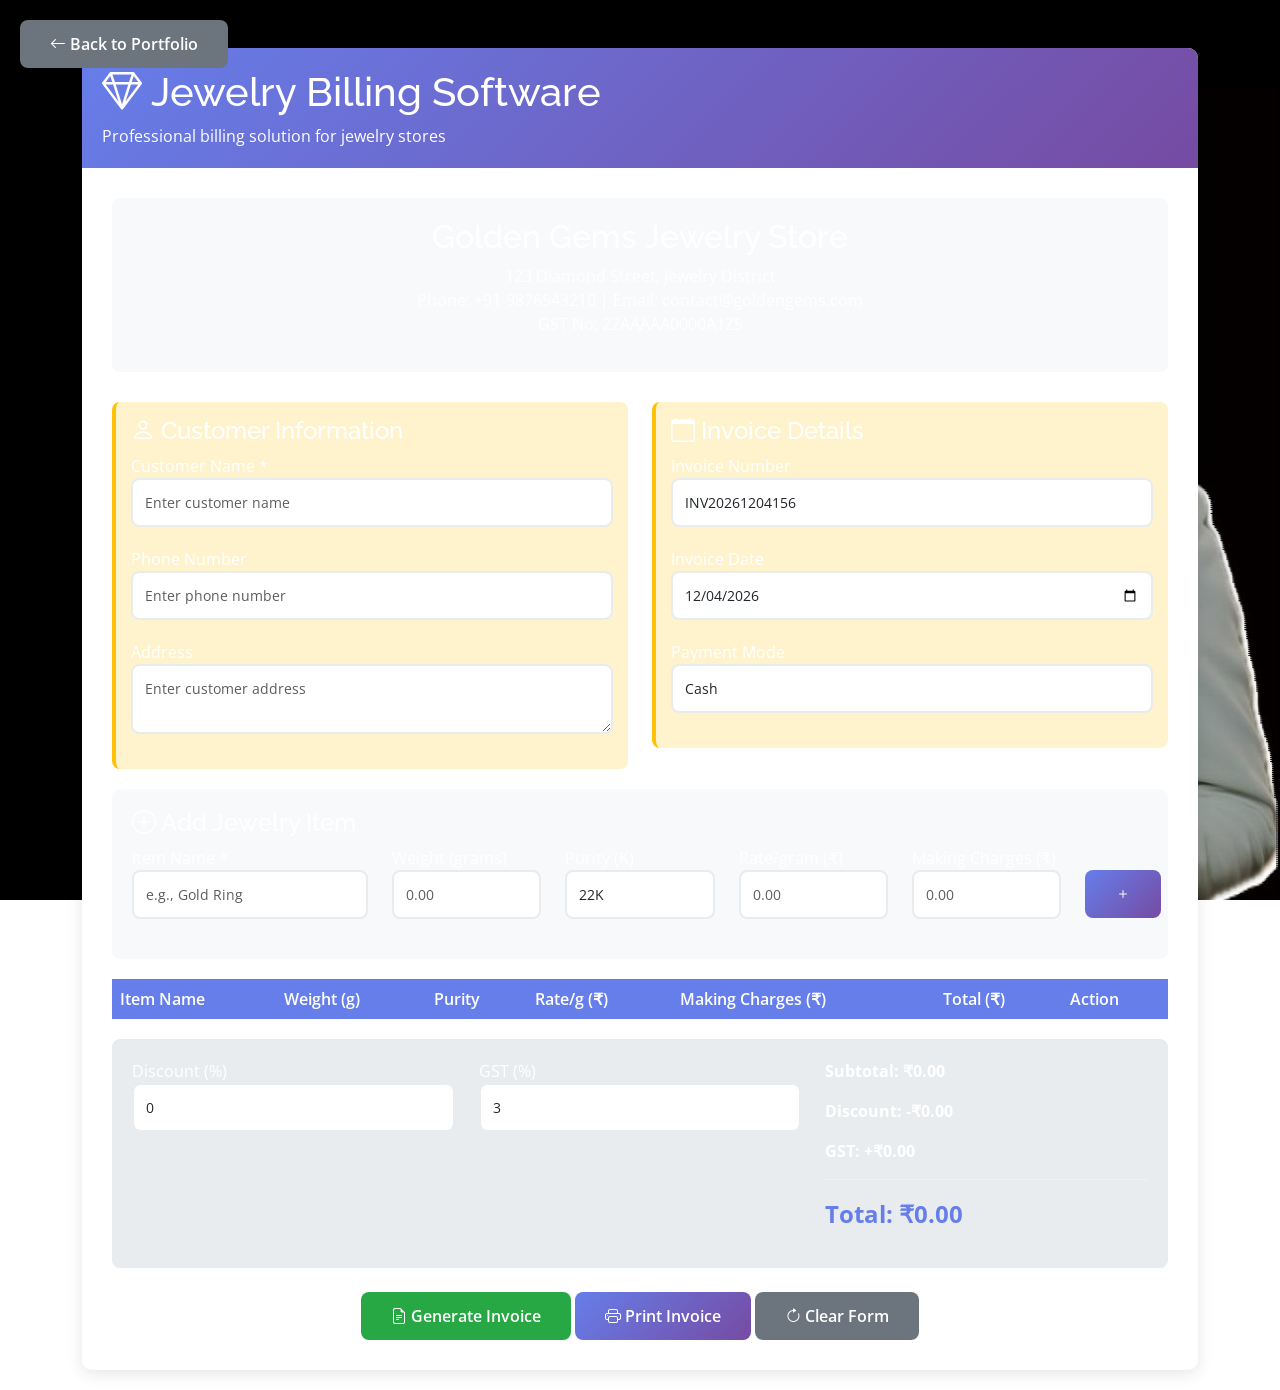
<file: jewelry-billing.html>
<!DOCTYPE html>
<html lang="en">

<head>
  <meta charset="utf-8">
  <meta content="width=device-width, initial-scale=1.0" name="viewport">

  <title>Jewelry Billing Software - Mukul Verma</title>
  <meta content="Professional billing software for jewelry stores" name="description">
  <meta content="jewelry, billing, software, invoice, goldsmith" name="keywords">

  <!-- Favicons -->
  <link href="assets/img/favicon.png" rel="icon">
  <link href="assets/img/apple-touch-icon.png" rel="apple-touch-icon">

  <!-- Google Fonts -->
  <link href="https://fonts.googleapis.com/css?family=Open+Sans:300,300i,400,400i,600,600i,700,700i|Raleway:300,300i,400,400i,500,500i,600,600i,700,700i|Poppins:300,300i,400,400i,500,500i,600,600i,700,700i" rel="stylesheet">

  <!-- Vendor CSS Files -->
  <link href="assets/vendor/bootstrap/css/bootstrap.min.css" rel="stylesheet">
  <link href="assets/vendor/bootstrap-icons/bootstrap-icons.css" rel="stylesheet">
  <link href="assets/vendor/boxicons/css/boxicons.min.css" rel="stylesheet">

  <!-- Template Main CSS File -->
  <link href="assets/css/style.css" rel="stylesheet">
  
  <!-- Custom CSS for Billing Software -->
  <style>
    .billing-container {
      background: #fff;
      padding: 30px;
      border-radius: 10px;
      box-shadow: 0 4px 16px rgba(0, 0, 0, 0.1);
      margin: 20px 0;
    }
    
    .billing-header {
      background: linear-gradient(135deg, #667eea 0%, #764ba2 100%);
      color: white;
      padding: 20px;
      border-radius: 10px 10px 0 0;
      margin: -30px -30px 30px -30px;
    }
    
    .form-group {
      margin-bottom: 20px;
    }
    
    .form-control {
      border-radius: 8px;
      border: 2px solid #e9ecef;
      padding: 12px;
      font-size: 14px;
    }
    
    .form-control:focus {
      border-color: #667eea;
      box-shadow: 0 0 0 0.2rem rgba(102, 126, 234, 0.25);
    }
    
    .btn-primary {
      background: linear-gradient(135deg, #667eea 0%, #764ba2 100%);
      border: none;
      padding: 12px 30px;
      border-radius: 8px;
      font-weight: 600;
    }
    
    .btn-secondary {
      background: #6c757d;
      border: none;
      padding: 12px 30px;
      border-radius: 8px;
      font-weight: 600;
    }
    
    .btn-success {
      background: #28a745;
      border: none;
      padding: 12px 30px;
      border-radius: 8px;
      font-weight: 600;
    }
    
    .btn-danger {
      background: #dc3545;
      border: none;
      padding: 8px 15px;
      border-radius: 5px;
      font-weight: 600;
    }
    
    .item-table {
      background: #f8f9fa;
      border-radius: 8px;
      padding: 20px;
      margin: 20px 0;
    }
    
    .table {
      margin-bottom: 0;
    }
    
    .table thead th {
      background: #667eea;
      color: white;
      border: none;
      font-weight: 600;
    }
    
    .table tbody td {
      vertical-align: middle;
      padding: 15px 8px;
    }
    
    .total-section {
      background: #e9ecef;
      padding: 20px;
      border-radius: 8px;
      margin-top: 20px;
    }
    
    .total-amount {
      font-size: 1.5em;
      font-weight: bold;
      color: #667eea;
    }
    
    .invoice-header {
      text-align: center;
      margin-bottom: 30px;
      padding: 20px;
      background: #f8f9fa;
      border-radius: 8px;
    }
    
    .customer-info {
      background: #fff3cd;
      padding: 15px;
      border-radius: 8px;
      border-left: 4px solid #ffc107;
    }
    
    .back-to-portfolio {
      position: fixed;
      top: 20px;
      left: 20px;
      z-index: 1000;
    }
    
    @media print {
      .no-print {
        display: none !important;
      }
      .billing-container {
        box-shadow: none;
        margin: 0;
      }
    }
  </style>
</head>

<body>
  <!-- Back to Portfolio Button -->
  <div class="back-to-portfolio no-print">
    <a href="index.html" class="btn btn-secondary">
      <i class="bi bi-arrow-left"></i> Back to Portfolio
    </a>
  </div>

  <div class="container mt-5">
    <div class="billing-container">
      <div class="billing-header">
        <h1><i class="bi bi-gem"></i> Jewelry Billing Software</h1>
        <p class="mb-0">Professional billing solution for jewelry stores</p>
      </div>

      <!-- Shop Information -->
      <div class="invoice-header">
        <h2>Golden Gems Jewelry Store</h2>
        <p>123 Diamond Street, Jewelry District<br>
        Phone: +91-9876543210 | Email: contact@goldengems.com<br>
        GST No: 22AAAAA0000A1Z5</p>
      </div>

      <!-- Customer Information Form -->
      <div class="row">
        <div class="col-md-6">
          <div class="customer-info">
            <h4><i class="bi bi-person"></i> Customer Information</h4>
            <div class="form-group">
              <label for="customerName">Customer Name *</label>
              <input type="text" class="form-control" id="customerName" placeholder="Enter customer name" required>
            </div>
            <div class="form-group">
              <label for="customerPhone">Phone Number</label>
              <input type="tel" class="form-control" id="customerPhone" placeholder="Enter phone number">
            </div>
            <div class="form-group">
              <label for="customerAddress">Address</label>
              <textarea class="form-control" id="customerAddress" rows="2" placeholder="Enter customer address"></textarea>
            </div>
          </div>
        </div>
        <div class="col-md-6">
          <div class="customer-info">
            <h4><i class="bi bi-calendar"></i> Invoice Details</h4>
            <div class="form-group">
              <label for="invoiceNumber">Invoice Number</label>
              <input type="text" class="form-control" id="invoiceNumber" readonly>
            </div>
            <div class="form-group">
              <label for="invoiceDate">Invoice Date</label>
              <input type="date" class="form-control" id="invoiceDate">
            </div>
            <div class="form-group">
              <label for="paymentMode">Payment Mode</label>
              <select class="form-control" id="paymentMode">
                <option value="cash">Cash</option>
                <option value="card">Card</option>
                <option value="upi">UPI</option>
                <option value="cheque">Cheque</option>
              </select>
            </div>
          </div>
        </div>
      </div>

      <!-- Add Item Form -->
      <div class="item-table">
        <h4><i class="bi bi-plus-circle"></i> Add Jewelry Item</h4>
        <div class="row">
          <div class="col-md-3">
            <div class="form-group">
              <label for="itemName">Item Name *</label>
              <input type="text" class="form-control" id="itemName" placeholder="e.g., Gold Ring">
            </div>
          </div>
          <div class="col-md-2">
            <div class="form-group">
              <label for="itemWeight">Weight (grams)</label>
              <input type="number" class="form-control" id="itemWeight" placeholder="0.00" step="0.01">
            </div>
          </div>
          <div class="col-md-2">
            <div class="form-group">
              <label for="itemPurity">Purity (K)</label>
              <select class="form-control" id="itemPurity">
                <option value="22">22K</option>
                <option value="18">18K</option>
                <option value="14">14K</option>
                <option value="silver">Silver</option>
              </select>
            </div>
          </div>
          <div class="col-md-2">
            <div class="form-group">
              <label for="itemRate">Rate/gram (₹)</label>
              <input type="number" class="form-control" id="itemRate" placeholder="0.00" step="0.01">
            </div>
          </div>
          <div class="col-md-2">
            <div class="form-group">
              <label for="makingCharges">Making Charges (₹)</label>
              <input type="number" class="form-control" id="makingCharges" placeholder="0.00" step="0.01">
            </div>
          </div>
          <div class="col-md-1">
            <div class="form-group">
              <label>&nbsp;</label>
              <button type="button" class="btn btn-primary btn-block" onclick="addItem()">
                <i class="bi bi-plus"></i>
              </button>
            </div>
          </div>
        </div>
      </div>

      <!-- Items Table -->
      <div class="table-responsive">
        <table class="table table-striped">
          <thead>
            <tr>
              <th>Item Name</th>
              <th>Weight (g)</th>
              <th>Purity</th>
              <th>Rate/g (₹)</th>
              <th>Making Charges (₹)</th>
              <th>Total (₹)</th>
              <th class="no-print">Action</th>
            </tr>
          </thead>
          <tbody id="itemsTableBody">
            <!-- Items will be added here dynamically -->
          </tbody>
        </table>
      </div>

      <!-- Total Calculation -->
      <div class="total-section">
        <div class="row">
          <div class="col-md-8">
            <div class="row">
              <div class="col-md-6">
                <div class="form-group">
                  <label for="discountPercent">Discount (%)</label>
                  <input type="number" class="form-control" id="discountPercent" value="0" min="0" max="100" onchange="calculateTotal()">
                </div>
              </div>
              <div class="col-md-6">
                <div class="form-group">
                  <label for="gstPercent">GST (%)</label>
                  <input type="number" class="form-control" id="gstPercent" value="3" min="0" max="100" onchange="calculateTotal()">
                </div>
              </div>
            </div>
          </div>
          <div class="col-md-4">
            <div class="text-right">
              <p><strong>Subtotal: ₹<span id="subtotal">0.00</span></strong></p>
              <p><strong>Discount: -₹<span id="discountAmount">0.00</span></strong></p>
              <p><strong>GST: +₹<span id="gstAmount">0.00</span></strong></p>
              <hr>
              <p class="total-amount">Total: ₹<span id="grandTotal">0.00</span></p>
            </div>
          </div>
        </div>
      </div>

      <!-- Action Buttons -->
      <div class="text-center mt-4 no-print">
        <button type="button" class="btn btn-success" onclick="generateInvoice()">
          <i class="bi bi-file-earmark-text"></i> Generate Invoice
        </button>
        <button type="button" class="btn btn-primary" onclick="printInvoice()">
          <i class="bi bi-printer"></i> Print Invoice
        </button>
        <button type="button" class="btn btn-secondary" onclick="clearForm()">
          <i class="bi bi-arrow-clockwise"></i> Clear Form
        </button>
      </div>
    </div>
  </div>

  <!-- JavaScript for Billing Functionality -->
  <script>
    let itemCounter = 0;
    let items = [];

    // Initialize invoice number and date
    document.addEventListener('DOMContentLoaded', function() {
      document.getElementById('invoiceNumber').value = generateInvoiceNumber();
      document.getElementById('invoiceDate').value = new Date().toISOString().split('T')[0];
    });

    function generateInvoiceNumber() {
      const date = new Date();
      const year = date.getFullYear();
      const month = String(date.getMonth() + 1).padStart(2, '0');
      const day = String(date.getDate()).padStart(2, '0');
      const random = Math.floor(Math.random() * 1000).toString().padStart(3, '0');
      return `INV${year}${month}${day}${random}`;
    }

    function addItem() {
      const itemName = document.getElementById('itemName').value.trim();
      const itemWeight = parseFloat(document.getElementById('itemWeight').value) || 0;
      const itemPurity = document.getElementById('itemPurity').value;
      const itemRate = parseFloat(document.getElementById('itemRate').value) || 0;
      const makingCharges = parseFloat(document.getElementById('makingCharges').value) || 0;

      if (!itemName) {
        alert('Please enter item name');
        return;
      }

      if (itemWeight <= 0) {
        alert('Please enter valid weight');
        return;
      }

      if (itemRate <= 0) {
        alert('Please enter valid rate');
        return;
      }

      const total = (itemWeight * itemRate) + makingCharges;
      
      const item = {
        id: ++itemCounter,
        name: itemName,
        weight: itemWeight,
        purity: itemPurity,
        rate: itemRate,
        makingCharges: makingCharges,
        total: total
      };

      items.push(item);
      addItemToTable(item);
      clearItemForm();
      calculateTotal();
    }

    function addItemToTable(item) {
      const tbody = document.getElementById('itemsTableBody');
      const row = tbody.insertRow();
      
      row.innerHTML = `
        <td>${item.name}</td>
        <td>${item.weight.toFixed(2)}</td>
        <td>${item.purity}${item.purity !== 'silver' ? 'K' : ''}</td>
        <td>₹${item.rate.toFixed(2)}</td>
        <td>₹${item.makingCharges.toFixed(2)}</td>
        <td>₹${item.total.toFixed(2)}</td>
        <td class="no-print">
          <button type="button" class="btn btn-danger btn-sm" onclick="removeItem(${item.id})">
            <i class="bi bi-trash"></i>
          </button>
        </td>
      `;
    }

    function removeItem(itemId) {
      items = items.filter(item => item.id !== itemId);
      refreshTable();
      calculateTotal();
    }

    function refreshTable() {
      const tbody = document.getElementById('itemsTableBody');
      tbody.innerHTML = '';
      items.forEach(item => addItemToTable(item));
    }

    function clearItemForm() {
      document.getElementById('itemName').value = '';
      document.getElementById('itemWeight').value = '';
      document.getElementById('itemRate').value = '';
      document.getElementById('makingCharges').value = '';
    }

    function calculateTotal() {
      const subtotal = items.reduce((sum, item) => sum + item.total, 0);
      const discountPercent = parseFloat(document.getElementById('discountPercent').value) || 0;
      const gstPercent = parseFloat(document.getElementById('gstPercent').value) || 0;
      
      const discountAmount = (subtotal * discountPercent) / 100;
      const taxableAmount = subtotal - discountAmount;
      const gstAmount = (taxableAmount * gstPercent) / 100;
      const grandTotal = taxableAmount + gstAmount;

      document.getElementById('subtotal').textContent = subtotal.toFixed(2);
      document.getElementById('discountAmount').textContent = discountAmount.toFixed(2);
      document.getElementById('gstAmount').textContent = gstAmount.toFixed(2);
      document.getElementById('grandTotal').textContent = grandTotal.toFixed(2);
    }

    function generateInvoice() {
      const customerName = document.getElementById('customerName').value.trim();
      
      if (!customerName) {
        alert('Please enter customer name');
        return;
      }

      if (items.length === 0) {
        alert('Please add at least one item');
        return;
      }

      alert('Invoice generated successfully!');
    }

    function printInvoice() {
      if (items.length === 0) {
        alert('Please add items before printing');
        return;
      }
      
      window.print();
    }

    function clearForm() {
      if (confirm('Are you sure you want to clear all data?')) {
        // Clear customer info
        document.getElementById('customerName').value = '';
        document.getElementById('customerPhone').value = '';
        document.getElementById('customerAddress').value = '';
        
        // Reset invoice details
        document.getElementById('invoiceNumber').value = generateInvoiceNumber();
        document.getElementById('invoiceDate').value = new Date().toISOString().split('T')[0];
        document.getElementById('paymentMode').value = 'cash';
        
        // Clear items
        items = [];
        itemCounter = 0;
        document.getElementById('itemsTableBody').innerHTML = '';
        
        // Reset totals
        document.getElementById('discountPercent').value = '0';
        document.getElementById('gstPercent').value = '3';
        calculateTotal();
        
        clearItemForm();
      }
    }
  </script>

  <!-- Vendor JS Files -->
  <script src="assets/vendor/bootstrap/js/bootstrap.bundle.min.js"></script>

</body>

</html>
</file>
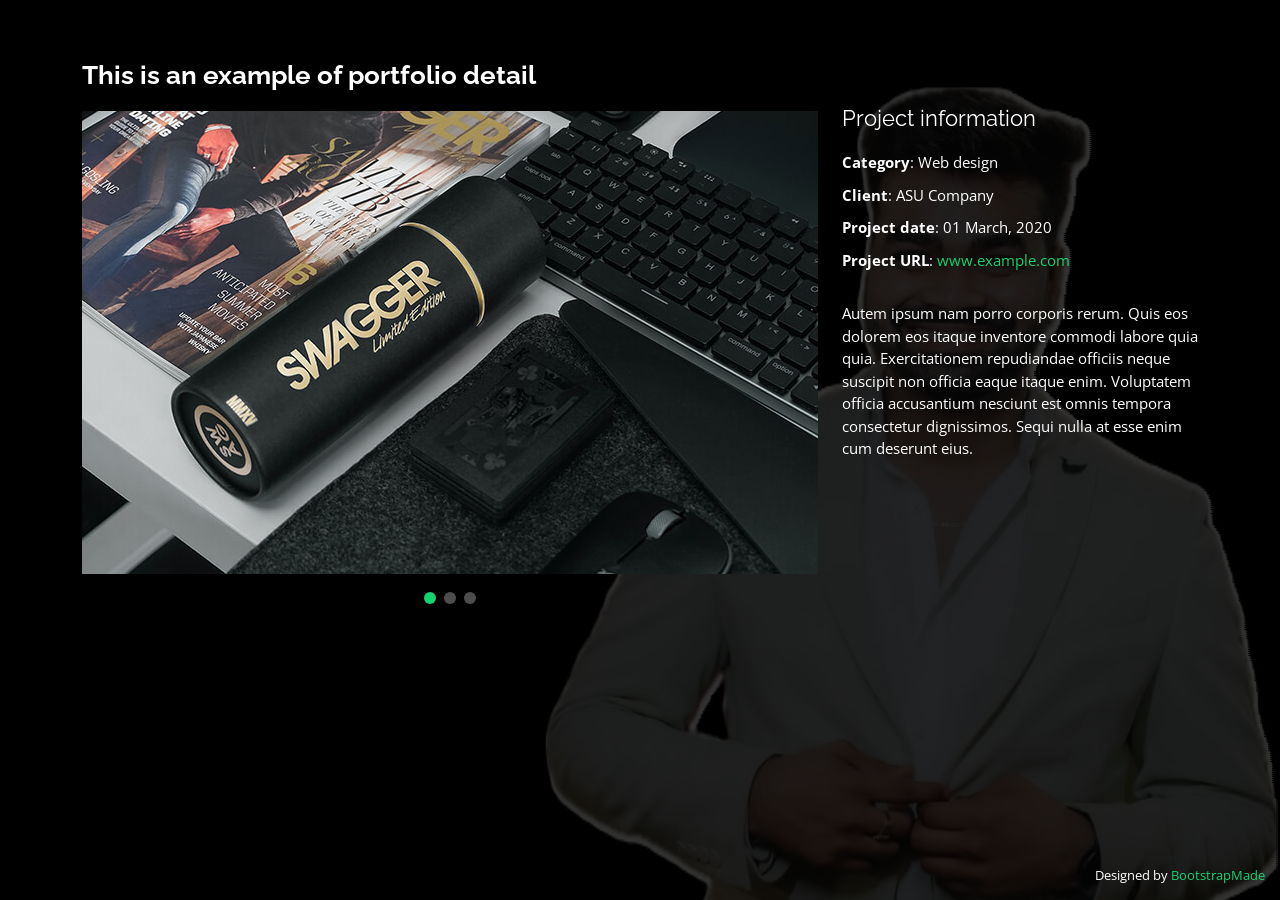
<file: portfolio-details.html>
<!DOCTYPE html>
<html lang="en">

<head>
  <meta charset="utf-8">
  <meta content="width=device-width, initial-scale=1.0" name="viewport">

  <title>Portfolio Details - Personal Bootstrap Template</title>
  <meta content="" name="description">
  <meta content="" name="keywords">

  <!-- Favicons -->
  <link href="assets/img/favicon.png" rel="icon">
  <link href="assets/img/apple-touch-icon.png" rel="apple-touch-icon">

  <!-- Google Fonts -->
  <link href="https://fonts.googleapis.com/css?family=Open+Sans:300,300i,400,400i,600,600i,700,700i|Raleway:300,300i,400,400i,500,500i,600,600i,700,700i|Poppins:300,300i,400,400i,500,500i,600,600i,700,700i" rel="stylesheet">

  <!-- Vendor CSS Files -->
  <link href="assets/vendor/bootstrap/css/bootstrap.min.css" rel="stylesheet">
  <link href="assets/vendor/bootstrap-icons/bootstrap-icons.css" rel="stylesheet">
  <link href="assets/vendor/boxicons/css/boxicons.min.css" rel="stylesheet">
  <link href="assets/vendor/glightbox/css/glightbox.min.css" rel="stylesheet">
  <link href="assets/vendor/remixicon/remixicon.css" rel="stylesheet">
  <link href="assets/vendor/swiper/swiper-bundle.min.css" rel="stylesheet">

  <!-- Template Main CSS File -->
  <link href="assets/css/style.css" rel="stylesheet">

  <!-- =======================================================
  * Template Name: Personal
  * Template URL: https://bootstrapmade.com/personal-free-resume-bootstrap-template/
  * Updated: Mar 17 2024 with Bootstrap v5.3.3
  * Author: BootstrapMade.com
  * License: https://bootstrapmade.com/license/
  ======================================================== -->
</head>

<body>

  <main id="main">

    <!-- ======= Portfolio Details ======= -->
    <div id="portfolio-details" class="portfolio-details">
      <div class="container">

        <div class="row">

          <div class="col-lg-8">
            <h2 class="portfolio-title">This is an example of portfolio detail</h2>

            <div class="portfolio-details-slider swiper">
              <div class="swiper-wrapper align-items-center">

                <div class="swiper-slide">
                  <img src="assets/img/portfolio/portfolio-details-1.jpg" alt="">
                </div>

                <div class="swiper-slide">
                  <img src="assets/img/portfolio/portfolio-details-2.jpg" alt="">
                </div>

                <div class="swiper-slide">
                  <img src="assets/img/portfolio/portfolio-details-3.jpg" alt="">
                </div>

              </div>
              <div class="swiper-pagination"></div>
            </div>

          </div>

          <div class="col-lg-4 portfolio-info">
            <h3>Project information</h3>
            <ul>
              <li><strong>Category</strong>: Web design</li>
              <li><strong>Client</strong>: ASU Company</li>
              <li><strong>Project date</strong>: 01 March, 2020</li>
              <li><strong>Project URL</strong>: <a href="#">www.example.com</a></li>
            </ul>

            <p>
              Autem ipsum nam porro corporis rerum. Quis eos dolorem eos itaque inventore commodi labore quia quia. Exercitationem repudiandae officiis neque suscipit non officia eaque itaque enim. Voluptatem officia accusantium nesciunt est omnis tempora consectetur dignissimos. Sequi nulla at esse enim cum deserunt eius.
            </p>
          </div>

        </div>

      </div>
    </div><!-- End Portfolio Details -->

  </main><!-- End #main -->

  <div class="credits">
    <!-- All the links in the footer should remain intact. -->
    <!-- You can delete the links only if you purchased the pro version. -->
    <!-- Licensing information: https://bootstrapmade.com/license/ -->
    <!-- Purchase the pro version with working PHP/AJAX contact form: https://bootstrapmade.com/personal-free-resume-bootstrap-template/ -->
    Designed by <a href="https://bootstrapmade.com/">BootstrapMade</a>
  </div>

  <!-- Vendor JS Files -->
  <script src="assets/vendor/purecounter/purecounter_vanilla.js"></script>
  <script src="assets/vendor/bootstrap/js/bootstrap.bundle.min.js"></script>
  <script src="assets/vendor/glightbox/js/glightbox.min.js"></script>
  <script src="assets/vendor/isotope-layout/isotope.pkgd.min.js"></script>
  <script src="assets/vendor/swiper/swiper-bundle.min.js"></script>
  <script src="assets/vendor/waypoints/noframework.waypoints.js"></script>
  <script src="assets/vendor/php-email-form/validate.js"></script>

  <!-- Template Main JS File -->
  <script src="assets/js/main.js"></script>

</body>

</html>
</file>
<file: assets/css/style.css>
/**
* Template Name: Personal
* Template URL: https://bootstrapmade.com/personal-free-resume-bootstrap-template/
* Updated: Mar 17 2024 with Bootstrap v5.3.3
* Author: BootstrapMade.com
* License: https://bootstrapmade.com/license/
*/

/*--------------------------------------------------------------
# General
--------------------------------------------------------------*/
body {
  font-family: "Open Sans", sans-serif;
  background-color: #040404;
  color: #fff;
  position: relative;
  background: transparent;
}

body::before {
  content: "";
  position: fixed;
  background: #040404 url("../img/bg.jpg") top right no-repeat;
  background-size: cover;
  left: 0;
  right: 0;
  top: 0;
  height: 100vh;
  z-index: -1;
}

@media (min-width: 1024px) {
  body::before {
    background-attachment: fixed;
  }
}

a {
  color: #18d26e;
  text-decoration: none;
}

a:hover {
  color: #35e888;
  text-decoration: none;
}

h1,
h2,
h3,
h4,
h5,
h6 {
  font-family: "Raleway", sans-serif;
}

/*--------------------------------------------------------------
# Header
--------------------------------------------------------------*/
#header {
  transition: ease-in-out 0.3s;
  position: relative;
  height: 100vh;
  display: flex;
  align-items: center;
  z-index: 997;
  overflow-y: auto;
}

#header * {
  transition: ease-in-out 0.3s;
}

#header h1 {
  font-size: 48px;
  margin: 0;
  padding: 0;
  line-height: 1;
  font-weight: 700;
  font-family: "Poppins", sans-serif;
}

#header h1 a,
#header h1 a:hover {
  color: #fff;
  line-height: 1;
  display: inline-block;
}

#header h2 {
  font-size: 24px;
  margin-top: 20px;
  color: rgba(255, 255, 255, 0.8);
}

#header h2 span {
  color: #fff;
  border-bottom: 2px solid #18d26e;
  padding-bottom: 6px;
}

#header img {
  padding: 0;
  margin: 0;
}

#header .social-links {
  margin-top: 40px;
  display: flex;
}

#header .social-links a {
  font-size: 16px;
  display: flex;
  justify-content: center;
  align-items: center;
  background: rgba(255, 255, 255, 0.1);
  color: #fff;
  line-height: 1;
  margin-right: 8px;
  border-radius: 50%;
  width: 40px;
  height: 40px;
}

#header .social-links a:hover {
  background: #18d26e;
}

@media (max-width: 992px) {
  #header h1 {
    font-size: 36px;
  }

  #header h2 {
    font-size: 20px;
    line-height: 30px;
  }

  #header .social-links {
    margin-top: 15px;
  }

  #header .container {
    display: flex;
    flex-direction: column;
    align-items: center;
  }
}

/* Header Top */
#header.header-top {
  height: 80px;
  position: fixed;
  left: 0;
  top: 0;
  right: 0;
  background: rgba(0, 0, 0, 0.9);
}

#header.header-top .social-links,
#header.header-top h2 {
  display: none;
}

#header.header-top h1 {
  margin-right: auto;
  font-size: 36px;
}

#header.header-top img {
  max-height: 60px;
  margin-right: 20px !important;
}

#header.header-top .container {
  display: flex;
  align-items: center;
}

#header.header-top .navbar {
  margin: 0;
}

@media (max-width: 768px) {
  #header.header-top {
    height: 60px;
  }

  #header.header-top h1 {
    font-size: 26px;
  }
}

/*--------------------------------------------------------------
# Navigation Menu
--------------------------------------------------------------*/
/**
* Desktop Navigation 
*/
.navbar {
  padding: 0;
  margin-top: 35px;
}

.navbar ul {
  margin: 0;
  padding: 0;
  display: flex;
  list-style: none;
  align-items: center;
}

.navbar li {
  position: relative;
}

.navbar li+li {
  margin-left: 30px;
}

.navbar a,
.navbar a:focus {
  display: flex;
  align-items: center;
  justify-content: space-between;
  padding: 0;
  font-family: "Poppins", sans-serif;
  font-size: 16px;
  font-weight: 400;
  color: rgba(255, 255, 255, 0.7);
  white-space: nowrap;
  transition: 0.3s;
}

.navbar a i,
.navbar a:focus i {
  font-size: 12px;
  line-height: 0;
  margin-left: 5px;
}

.navbar a:before {
  content: "";
  position: absolute;
  width: 0;
  height: 2px;
  bottom: -4px;
  left: 0;
  background-color: #18d26e;
  visibility: hidden;
  width: 0px;
  transition: all 0.3s ease-in-out 0s;
}

.navbar a:hover:before,
.navbar li:hover>a:before,
.navbar .active:before {
  visibility: visible;
  width: 25px;
}

.navbar a:hover,
.navbar .active,
.navbar .active:focus,
.navbar li:hover>a {
  color: #fff;
}

/**
* Mobile Navigation 
*/
.mobile-nav-toggle {
  color: #fff;
  font-size: 28px;
  cursor: pointer;
  display: none;
  line-height: 0;
  transition: 0.5s;
  position: fixed;
  right: 15px;
  top: 15px;
}

@media (max-width: 991px) {
  .mobile-nav-toggle {
    display: block;
  }

  .navbar ul {
    display: none;
  }
}

.navbar-mobile {
  position: fixed;
  overflow: hidden;
  top: 0;
  right: 0;
  left: 0;
  bottom: 0;
  background: rgba(0, 0, 0, 0.9);
  transition: 0.3s;
  z-index: 999;
  margin-top: 0;
}

.navbar-mobile .mobile-nav-toggle {
  position: absolute;
  top: 15px;
  right: 15px;
}

.navbar-mobile ul {
  display: block;
  position: absolute;
  top: 55px;
  right: 15px;
  bottom: 45px;
  left: 15px;
  padding: 10px 0;
  overflow-y: auto;
  transition: 0.3s;
  border: 2px solid rgba(255, 255, 255, 0.2);
}

.navbar-mobile li {
  padding: 12px 20px;
}

.navbar-mobile li+li {
  margin: 0;
}

.navbar-mobile a,
.navbar-mobile a:focus {
  font-size: 16px;
  position: relative;
}

/*--------------------------------------------------------------
# Sections General
--------------------------------------------------------------*/
section {
  overflow: hidden;
  position: absolute;
  width: 100%;
  top: 140px;
  bottom: 100%;
  opacity: 0;
  transition: ease-in-out 0.4s;
  z-index: 2;
}

section.section-show {
  top: 100px;
  bottom: auto;
  opacity: 1;
  padding-bottom: 45px;
}

section .container {
  background: rgba(0, 0, 0, 0.9);
  padding: 30px;
}

@media (max-width: 768px) {
  section {
    top: 120px;
  }

  section.section-show {
    top: 80px;
  }
}

.section-title h2 {
  font-size: 14px;
  font-weight: 500;
  padding: 0;
  line-height: 1px;
  margin: 0 0 20px 0;
  letter-spacing: 2px;
  text-transform: uppercase;
  color: #aaaaaa;
  font-family: "Poppins", sans-serif;
}

.section-title h2::after {
  content: "";
  width: 120px;
  height: 1px;
  display: inline-block;
  background: #4ceb95;
  margin: 4px 10px;
}

.section-title p {
  margin: 0;
  margin: -15px 0 15px 0;
  font-size: 36px;
  font-weight: 700;
  text-transform: uppercase;
  font-family: "Poppins", sans-serif;
  color: #fff;
}

/*--------------------------------------------------------------
# About
--------------------------------------------------------------*/
.about-me .content h3 {
  font-weight: 700;
  font-size: 26px;
  color: #18d26e;
}

.about-me .content ul {
  list-style: none;
  padding: 0;
}

.about-me .content ul li {
  margin-bottom: 20px;
  display: flex;
  align-items: center;
}

.about-me .content ul strong {
  margin-right: 10px;
}

.about-me .content ul i {
  font-size: 16px;
  margin-right: 5px;
  color: #18d26e;
  line-height: 0;
}

.about-me .content p:last-child {
  margin-bottom: 0;
}

/*--------------------------------------------------------------
# Counts
--------------------------------------------------------------*/
.counts {
  padding: 70px 0 60px;
}

.counts .count-box {
  padding: 30px 30px 25px 30px;
  width: 100%;
  position: relative;
  text-align: center;
  background: rgba(255, 255, 255, 0.08);
}

.counts .count-box i {
  position: absolute;
  top: -25px;
  left: 50%;
  transform: translateX(-50%);
  font-size: 24px;
  background: rgba(255, 255, 255, 0.1);
  padding: 12px;
  color: #18d26e;
  border-radius: 50px;
  line-height: 0;
}

.counts .count-box span {
  font-size: 36px;
  display: block;
  font-weight: 600;
  color: #fff;
}

.counts .count-box p {
  padding: 0;
  margin: 0;
  font-family: "Raleway", sans-serif;
  font-size: 14px;
}

/*--------------------------------------------------------------
# Skills
--------------------------------------------------------------*/
.skills .progress {
  height: 60px;
  display: block;
  background: none;
  border-radius: 0;
}

.skills .progress .skill {
  padding: 10px 0;
  margin: 0;
  text-transform: uppercase;
  display: block;
  font-weight: 600;
  font-family: "Poppins", sans-serif;
  color: #fff;
}

.skills .progress .skill .val {
  float: right;
  font-style: normal;
}

.skills .progress-bar-wrap {
  background: rgba(255, 255, 255, 0.2);
}

.skills .progress-bar {
  width: 1px;
  height: 10px;
  transition: 0.9s;
  background-color: #18d26e;
}

/*--------------------------------------------------------------
# Interests
--------------------------------------------------------------*/
.interests .icon-box {
  display: flex;
  align-items: center;
  padding: 20px;
  background: rgba(255, 255, 255, 0.08);
  transition: ease-in-out 0.3s;
}
.certificates .icon-box {
    display: flex;
    align-items: center;
    padding: 20px;
    background: rgba(255, 255, 255, 0.08);
    transition: ease-in-out 0.3s;
}

.interests .icon-box i {
  font-size: 32px;
  padding-right: 10px;
  line-height: 1;
}

.interests .icon-box h3 {
  font-weight: 700;
  margin: 0;
  padding: 0;
  line-height: 1;
  font-size: 16px;
  color: #fff;
}

.interests .icon-box:hover {
  background: rgba(255, 255, 255, 0.12);
}
.certificates .icon-box i {
    font-size: 32px;
    padding-right: 10px;
    line-height: 1;
}

.certificates .icon-box h3 {
    font-weight: 700;
    margin: 0;
    padding: 0;
    line-height: 1;
    font-size: 16px;
    color: #fff;
}

.certificates .icon-box:hover {
    background: rgba(255, 255, 255, 0.12);
}

/*--------------------------------------------------------------
# Testimonials
--------------------------------------------------------------*/
.testimonials .testimonials-carousel,
.testimonials .testimonials-slider {
  overflow: hidden;
}

.testimonials .testimonial-item {
  box-sizing: content-box;
  min-height: 320px;
}

.testimonials .testimonial-item .testimonial-img {
  width: 90px;
  border-radius: 50%;
  margin: -40px 0 0 40px;
  position: relative;
  z-index: 2;
  border: 6px solid rgba(255, 255, 255, 0.12);
}

.testimonials .testimonial-item h3 {
  font-size: 18px;
  font-weight: bold;
  margin: 10px 0 5px 45px;
  color: #fff;
}

.testimonials .testimonial-item h4 {
  font-size: 14px;
  color: #999;
  margin: 0 0 0 45px;
}

.testimonials .testimonial-item .quote-icon-left,
.testimonials .testimonial-item .quote-icon-right {
  color: rgba(255, 255, 255, 0.25);
  font-size: 26px;
}

.testimonials .testimonial-item .quote-icon-left {
  display: inline-block;
  left: -5px;
  position: relative;
}

.testimonials .testimonial-item .quote-icon-right {
  display: inline-block;
  right: -5px;
  position: relative;
  top: 10px;
}

.testimonials .testimonial-item p {
  font-style: italic;
  margin: 0 15px 0 15px;
  padding: 20px 20px 60px 20px;
  background: rgba(255, 255, 255, 0.1);
  position: relative;
  border-radius: 6px;
  position: relative;
  z-index: 1;
}

.testimonials .swiper-pagination {
  margin-top: 20px;
  position: relative;
}

.testimonials .swiper-pagination .swiper-pagination-bullet {
  width: 12px;
  height: 12px;
  opacity: 1;
  background-color: rgba(255, 255, 255, 0.3);
}

.testimonials .swiper-pagination .swiper-pagination-bullet-active {
  background-color: #18d26e;
}

/*--------------------------------------------------------------
# Resume
--------------------------------------------------------------*/
.resume .resume-title {
  font-size: 26px;
  font-weight: 700;
  margin-top: 20px;
  margin-bottom: 20px;
  color: #fff;
}

.resume .resume-item {
  padding: 0 0 20px 20px;
  margin-top: -2px;
  border-left: 2px solid rgba(255, 255, 255, 0.2);
  position: relative;
}

.resume .resume-item h4 {
  line-height: 18px;
  font-size: 18px;
  font-weight: 600;
  text-transform: uppercase;
  font-family: "Poppins", sans-serif;
  color: #18d26e;
  margin-bottom: 10px;
}

.resume .resume-item h5 {
  font-size: 16px;
  background: rgba(255, 255, 255, 0.15);
  padding: 5px 15px;
  display: inline-block;
  font-weight: 600;
  margin-bottom: 10px;
}

.resume .resume-item ul {
  padding-left: 20px;
}

.resume .resume-item ul li {
  padding-bottom: 10px;
}

.resume .resume-item:last-child {
  padding-bottom: 0;
}

.resume .resume-item::before {
  content: "";
  position: absolute;
  width: 16px;
  height: 16px;
  border-radius: 50px;
  left: -9px;
  top: 0;
  background: #18d26e;
  border: 2px solid #18d26e;
}

/*--------------------------------------------------------------
# Services
--------------------------------------------------------------*/
.services .icon-box {
  text-align: center;
  background: rgba(204, 204, 204, 0.1);
  padding: 80px 20px;
  transition: all ease-in-out 0.3s;
}

.services .icon-box .icon {
  margin: 0 auto;
  width: 64px;
  height: 64px;
  background: #18d26e;
  border-radius: 5px;
  transition: all 0.3s ease-out 0s;
  display: flex;
  align-items: center;
  justify-content: center;
  margin-bottom: 20px;
  transform-style: preserve-3d;
}

.services .icon-box .icon i {
  color: #fff;
  font-size: 28px;
}

.services .icon-box .icon::before {
  position: absolute;
  content: "";
  left: -8px;
  top: -8px;
  height: 100%;
  width: 100%;
  background: rgba(255, 255, 255, 0.15);
  border-radius: 5px;
  transition: all 0.3s ease-out 0s;
  transform: translateZ(-1px);
}

.services .icon-box h4 {
  font-weight: 700;
  margin-bottom: 15px;
  font-size: 24px;
}

.services .icon-box h4 a {
  color: #fff;
}

.services .icon-box p {
  line-height: 24px;
  font-size: 14px;
  margin-bottom: 0;
}

.services .icon-box:hover {
  background: #18d26e;
  border-color: #18d26e;
}

.services .icon-box:hover .icon {
  background: #fff;
}

.services .icon-box:hover .icon i {
  color: #18d26e;
}

.services .icon-box:hover .icon::before {
  background: #35e888;
}

.services .icon-box:hover h4 a,
.services .icon-box:hover p {
  color: #fff;
}

/*--------------------------------------------------------------
# Portfolio
--------------------------------------------------------------*/
.portfolio .portfolio-item {
  margin-bottom: 30px;
}

.portfolio #portfolio-flters {
  padding: 0;
  margin: 0 auto 15px auto;
  list-style: none;
  text-align: center;
  border-radius: 50px;
  padding: 2px 15px;
}

.portfolio #portfolio-flters li {
  cursor: pointer;
  display: inline-block;
  padding: 8px 16px 10px 16px;
  font-size: 14px;
  font-weight: 600;
  line-height: 1;
  text-transform: uppercase;
  color: #fff;
  background: rgba(255, 255, 255, 0.1);
  margin: 0 3px 10px 3px;
  transition: all 0.3s ease-in-out;
  border-radius: 4px;
}

.portfolio #portfolio-flters li:hover,
.portfolio #portfolio-flters li.filter-active {
  background: #18d26e;
}

.portfolio #portfolio-flters li:last-child {
  margin-right: 0;
}

.portfolio .portfolio-wrap {
  transition: 0.3s;
  position: relative;
  overflow: hidden;
  z-index: 1;
  background: rgba(0, 0, 0, 0.6);
}

.portfolio .portfolio-wrap::before {
  content: "";
  background: rgba(0, 0, 0, 0.6);
  position: absolute;
  left: 30px;
  right: 30px;
  top: 30px;
  bottom: 30px;
  transition: all ease-in-out 0.3s;
  z-index: 2;
  opacity: 0;
}

.portfolio .portfolio-wrap .portfolio-info {
  opacity: 0;
  position: absolute;
  top: 0;
  left: 0;
  right: 0;
  bottom: 0;
  text-align: center;
  z-index: 3;
  transition: all ease-in-out 0.3s;
  display: flex;
  flex-direction: column;
  justify-content: center;
  align-items: center;
}

.portfolio .portfolio-wrap .portfolio-info::before {
  display: block;
  content: "";
  width: 48px;
  height: 48px;
  position: absolute;
  top: 35px;
  left: 35px;
  border-top: 3px solid #fff;
  border-left: 3px solid #fff;
  transition: all 0.5s ease 0s;
  z-index: 9994;
}

.portfolio .portfolio-wrap .portfolio-info::after {
  display: block;
  content: "";
  width: 48px;
  height: 48px;
  position: absolute;
  bottom: 35px;
  right: 35px;
  border-bottom: 3px solid #fff;
  border-right: 3px solid #fff;
  transition: all 0.5s ease 0s;
  z-index: 9994;
}

.portfolio .portfolio-wrap .portfolio-info h4 {
  font-size: 20px;
  color: #fff;
  font-weight: 600;
}

.portfolio .portfolio-wrap .portfolio-info p {
  color: #ffffff;
  font-size: 14px;
  text-transform: uppercase;
  padding: 0;
  margin: 0;
}

.portfolio .portfolio-wrap .portfolio-links {
  text-align: center;
  z-index: 4;
}

.portfolio .portfolio-wrap .portfolio-links a {
  color: #fff;
  margin: 0 2px;
  font-size: 28px;
  display: inline-block;
  transition: 0.3s;
}

.portfolio .portfolio-wrap .portfolio-links a:hover {
  color: #63eda3;
}

.portfolio .portfolio-wrap:hover::before {
  top: 0;
  left: 0;
  right: 0;
  bottom: 0;
  opacity: 1;
}

.portfolio .portfolio-wrap:hover .portfolio-info {
  opacity: 1;
}

.portfolio .portfolio-wrap:hover .portfolio-info::before {
  top: 15px;
  left: 15px;
}

.portfolio .portfolio-wrap:hover .portfolio-info::after {
  bottom: 15px;
  right: 15px;
}

/*--------------------------------------------------------------
# Portfolio Details
--------------------------------------------------------------*/
.portfolio-details {
  padding-top: 40px;
  background: rgba(0, 0, 0, 0.8);
  position: fixed;
  left: 0;
  right: 0;
  top: 0;
  bottom: 0;
  overflow-y: auto;
}

.portfolio-details .container {
  padding-top: 20px;
  padding-bottom: 40px;
}

.portfolio-details .portfolio-title {
  font-size: 26px;
  font-weight: 700;
  margin-bottom: 20px;
}

.portfolio-details .portfolio-info {
  padding-top: 45px;
}

.portfolio-details .portfolio-info h3 {
  font-size: 22px;
  font-weight: 400;
  margin-bottom: 20px;
}

.portfolio-details .portfolio-info ul {
  list-style: none;
  padding: 0;
  font-size: 15px;
}

.portfolio-details .portfolio-info ul li+li {
  margin-top: 10px;
}

.portfolio-details .portfolio-info p {
  font-size: 15px;
  padding: 15px 0 0 0;
}

@media (max-width: 992px) {
  .portfolio-details .portfolio-info {
    padding-top: 20px;
  }
}

.portfolio-details .swiper-pagination {
  margin-top: 20px;
  position: relative;
}

.portfolio-details .swiper-pagination .swiper-pagination-bullet {
  width: 12px;
  height: 12px;
  opacity: 1;
  background-color: rgba(255, 255, 255, 0.3);
}

.portfolio-details .swiper-pagination .swiper-pagination-bullet-active {
  background-color: #18d26e;
}

/*--------------------------------------------------------------
# Contact
--------------------------------------------------------------*/
.contact .info-box {
  color: #444444;
  padding: 20px;
  width: 100%;
  background: rgba(255, 255, 255, 0.08);
}

.contact .info-box i.bx {
  font-size: 24px;
  color: #18d26e;
  border-radius: 50%;
  padding: 14px;
  float: left;
  background: rgba(255, 255, 255, 0.1);
}

.contact .info-box h3 {
  font-size: 20px;
  color: rgba(255, 255, 255, 0.5);
  font-weight: 700;
  margin: 10px 0 8px 68px;
}

.contact .info-box p {
  padding: 0;
  color: #fff;
  line-height: 24px;
  font-size: 14px;
  margin: 0 0 0 68px;
}

.contact .info-box .social-links {
  margin: 5px 0 0 68px;
  display: flex;
}

.contact .info-box .social-links a {
  font-size: 18px;
  display: inline-block;
  color: #fff;
  line-height: 1;
  margin-right: 12px;
  transition: 0.3s;
}

.contact .info-box .social-links a:hover {
  color: #18d26e;
}

.contact .php-email-form {
  padding: 30px;
  background: rgba(255, 255, 255, 0.08);
}

.contact .php-email-form .error-message {
  display: none;
  background: rgba(255, 255, 255, 0.08);
  background: #ed3c0d;
  text-align: left;
  padding: 15px;
  font-weight: 600;
}

.contact .php-email-form .error-message br+br {
  margin-top: 25px;
}

.contact .php-email-form .sent-message {
  display: none;
  background: rgba(255, 255, 255, 0.08);
  background: #18d26e;
  text-align: center;
  padding: 15px;
  font-weight: 600;
}

.contact .php-email-form .loading {
  display: none;
  background: rgba(255, 255, 255, 0.08);
  text-align: center;
  padding: 15px;
}

.contact .php-email-form .loading:before {
  content: "";
  display: inline-block;
  border-radius: 50%;
  width: 24px;
  height: 24px;
  margin: 0 10px -6px 0;
  border: 3px solid #18d26e;
  border-top-color: #eee;
  animation: animate-loading 1s linear infinite;
}

.contact .php-email-form input,
.contact .php-email-form textarea {
  border-radius: 0;
  box-shadow: none;
  font-size: 14px;
  background: rgba(255, 255, 255, 0.08);
  border: 0;
  transition: 0.3s;
  color: #fff;
}

.contact .php-email-form input:focus,
.contact .php-email-form textarea:focus {
  background-color: rgba(255, 255, 255, 0.11);
}

.contact .php-email-form input::-moz-placeholder,
.contact .php-email-form textarea::-moz-placeholder {
  color: rgba(255, 255, 255, 0.3);
  opacity: 1;
}

.contact .php-email-form input::placeholder,
.contact .php-email-form textarea::placeholder {
  color: rgba(255, 255, 255, 0.3);
  opacity: 1;
}

.contact .php-email-form input {
  padding: 10px 15px;
}

.contact .php-email-form textarea {
  padding: 12px 15px;
}

.contact .php-email-form button[type=submit] {
  background: #18d26e;
  border: 0;
  padding: 10px 30px;
  color: #fff;
  transition: 0.4s;
  border-radius: 4px;
}

.contact .php-email-form button[type=submit]:hover {
  background: #15bb62;
}

@keyframes animate-loading {
  0% {
    transform: rotate(0deg);
  }

  100% {
    transform: rotate(360deg);
  }
}

/*--------------------------------------------------------------
# Credits
--------------------------------------------------------------*/
.credits {
  position: fixed;
  right: 0;
  left: 0;
  bottom: 0;
  padding: 15px;
  text-align: right;
  font-size: 13px;
  color: #fff;
  z-index: 999999;
}

@media (max-width: 992px) {
  .credits {
    text-align: center;
    padding: 10px;
    background: rgba(0, 0, 0, 0.8);
  }
}

.credits a {
  color: #18d26e;
  transition: 0.3s;
}

.credits a:hover {
  color: #fff;
}

/*--------------------------------------------------------------
# UI Automation Tools Section
--------------------------------------------------------------*/
.automation-tools {
  padding: 60px 0;
  background: rgba(0, 0, 0, 0.8);
}

.automation-tools .section-title h2 {
  font-size: 32px;
  color: #18d26e;
  margin-bottom: 20px;
  padding-bottom: 20px;
  border-bottom: 1px solid #18d26e;
}

.automation-tools .automation-intro {
  text-align: center;
  margin-bottom: 30px;
  font-size: 16px;
  color: #ccc;
}

.automation-tools .tool-card {
  background: rgba(255, 255, 255, 0.1);
  padding: 30px;
  border-radius: 10px;
  margin-bottom: 30px;
  backdrop-filter: blur(10px);
  border: 1px solid rgba(255, 255, 255, 0.2);
  transition: transform 0.3s ease;
}

.automation-tools .tool-card:hover {
  transform: translateY(-5px);
  box-shadow: 0 10px 30px rgba(24, 210, 110, 0.2);
}

.automation-tools .tool-header {
  display: flex;
  align-items: center;
  margin-bottom: 20px;
}

.automation-tools .tool-header i {
  font-size: 24px;
  color: #18d26e;
  margin-right: 15px;
}

.automation-tools .tool-header h4 {
  color: #fff;
  margin: 0;
  font-size: 20px;
}

.automation-tools .form-control {
  background: rgba(255, 255, 255, 0.1);
  border: 1px solid rgba(255, 255, 255, 0.3);
  color: #fff;
  border-radius: 5px;
  padding: 10px;
  margin-bottom: 10px;
}

.automation-tools .form-control:focus {
  background: rgba(255, 255, 255, 0.15);
  border-color: #18d26e;
  color: #fff;
  box-shadow: 0 0 0 0.2rem rgba(24, 210, 110, 0.25);
}

.automation-tools .form-control::placeholder {
  color: #aaa;
}

.automation-tools .btn-primary {
  background: linear-gradient(45deg, #18d26e, #35e888);
  border: none;
  border-radius: 5px;
  padding: 10px 20px;
  color: #fff;
  font-weight: 600;
  transition: all 0.3s ease;
}

.automation-tools .btn-primary:hover {
  transform: translateY(-2px);
  box-shadow: 0 5px 15px rgba(24, 210, 110, 0.4);
}

.automation-tools .btn-success {
  background: linear-gradient(45deg, #28a745, #20c997);
  border: none;
  border-radius: 5px;
  padding: 10px 20px;
  color: #fff;
  font-weight: 600;
  transition: all 0.3s ease;
}

.automation-tools .btn-success:hover {
  transform: translateY(-2px);
  box-shadow: 0 5px 15px rgba(40, 167, 69, 0.4);
}

.automation-tools .btn-secondary {
  background: linear-gradient(45deg, #6c757d, #868e96);
  border: none;
  border-radius: 5px;
  padding: 8px 16px;
  color: #fff;
  font-weight: 600;
  transition: all 0.3s ease;
}

.automation-tools .btn-secondary:hover {
  transform: translateY(-2px);
  box-shadow: 0 5px 15px rgba(108, 117, 125, 0.4);
}

.automation-tools .url-results,
.automation-tools .test-results {
  background: rgba(24, 210, 110, 0.1);
  border: 1px solid rgba(24, 210, 110, 0.3);
  border-radius: 5px;
  padding: 15px;
  margin-top: 15px;
}

.automation-tools .result-item {
  margin-bottom: 10px;
  padding: 5px 0;
  border-bottom: 1px solid rgba(255, 255, 255, 0.1);
}

.automation-tools .result-item:last-child {
  border-bottom: none;
}

.automation-tools .result-item strong {
  color: #18d26e;
  margin-right: 10px;
}

.automation-tools .test-log {
  background: rgba(0, 0, 0, 0.5);
  border-radius: 5px;
  padding: 10px;
  font-family: 'Courier New', monospace;
  font-size: 14px;
  color: #00ff00;
  max-height: 200px;
  overflow-y: auto;
}

.automation-tools .code-output {
  background: rgba(0, 0, 0, 0.7);
  border: 1px solid rgba(255, 255, 255, 0.3);
  color: #00ff00;
  font-family: 'Courier New', monospace;
  font-size: 14px;
  resize: vertical;
}

.automation-tools label {
  color: #fff;
  font-weight: 600;
  margin-bottom: 5px;
  display: block;
}

.automation-tools select {
  background: rgba(255, 255, 255, 0.1);
  border: 1px solid rgba(255, 255, 255, 0.3);
  color: #fff;
  border-radius: 5px;
  padding: 10px;
}

.automation-tools select option {
  background: #040404;
  color: #fff;
}

@media (max-width: 768px) {
  .automation-tools .tool-card {
    padding: 20px;
  }
  
  .automation-tools .section-title h2 {
    font-size: 28px;
  }
}
</file>
